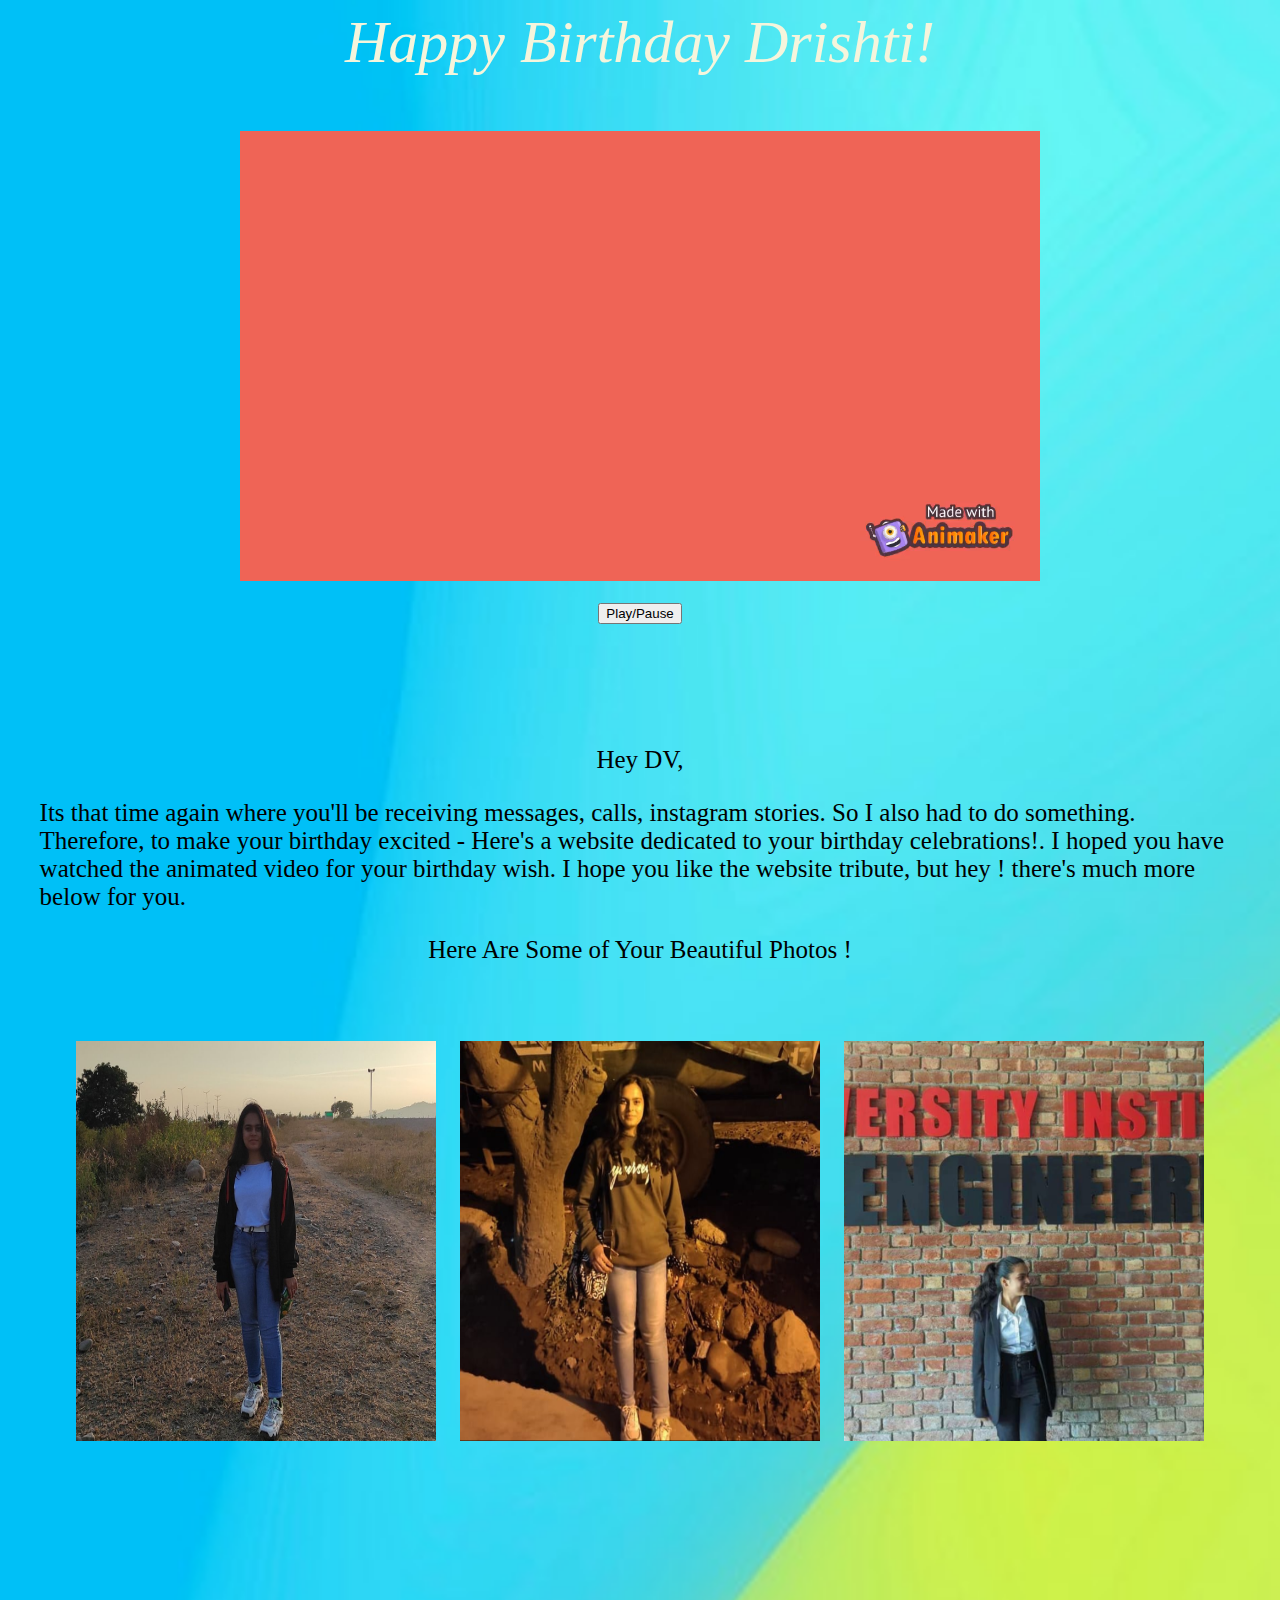
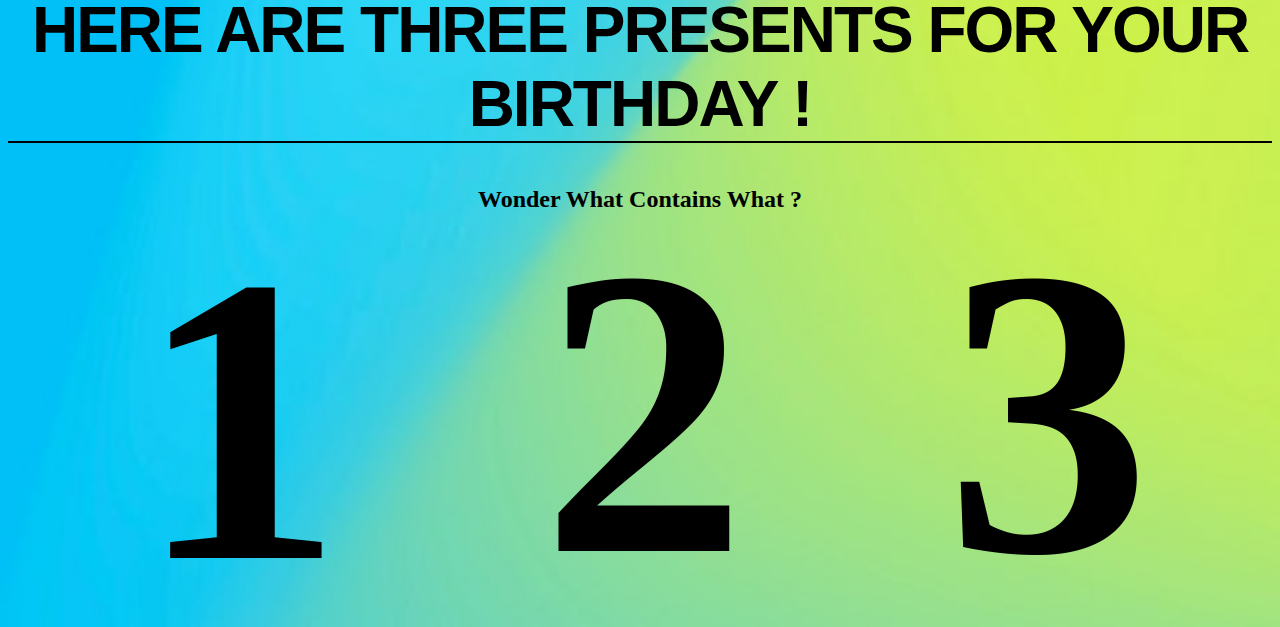
<file: index.html>
<!DOCTYPE html>
<html lang="en">
<head>
    <meta charset="UTF-8">
    <title>Happy Birthday !</title>
    <link href='https://fonts.googleapis.com/css?family=Allan' rel='stylesheet'>
    <link rel="stylesheet" href="style.css"/>
</head>
<body>
    <div class="div1">
        Happy Birthday Drishti!
    </div>
    
    <br> <br> <br> 
    
    <div class="div2">
        <video id = "video1" width="900" height="450">
            <source src="bday.mp4" type="video/mp4">
        </video>
        <br> <br>
        <button onclick = "playPause()"> Play/Pause </button>
    </div>    
    <script src= "script.js"> </script>
    
    <br> <br> <br> <br> <br>
    
    <div class="div3">
        <p> Hey DV, </p>
        Its that time again where you'll be receiving messages, calls, instagram stories. So I also had to do something. Therefore, to make your birthday excited 
        - Here's a website dedicated to your birthday celebrations!. I hoped you have watched
        the animated video for your birthday wish. I hope you like the website tribute, but hey ! there's much more below for you.
        <br> 
        <p class="text"> Here Are Some of Your Beautiful Photos ! </p>
        <br>
        <div class ="pic">
          <div>
            <img src = "1.png" class="thumbnail" height="400px" width="360px">
          </div>
          <div>
            <img src = "2.png" class="thumbnail" height="400px" width="360px">
          </div>
          <div>
            <img src = "3.png" class="thumbnail" height="400px" width="360px">
          </div>
        </div>
      
    </div>

  <br> <br> <br> 

  <div class="div4">
    <h1> Here are Three Presents For Your Birthday ! </h1>
    <h2> Wonder What Contains What ?</h2>
    <div class ="pic">
      <div>
        <a href="https://youtu.be/O_Lb836qmL8" target="_blank">
          <img src = "I.png" class="thumbnail" height="300px" width="300px">
        </a>
      </div>
      <div>
        <a href="https://drive.google.com/file/d/14VFjV9OY2-Tfp4Qco7-E0qSDTJWXu28_/view?usp=sharing" target="_blank">
          <img src = "II.png" class="thumbnail" height="300px" width="300px">
        </a>
      </div>
      <div>
        <a href="surprise.html" target="_blank">
        <img src = "III.png" class="thumbnail" height="300px" width="300px">
        </a>
      </div>
    </div>
  </div>
  <br> <br>
</body>
</html>
</file>
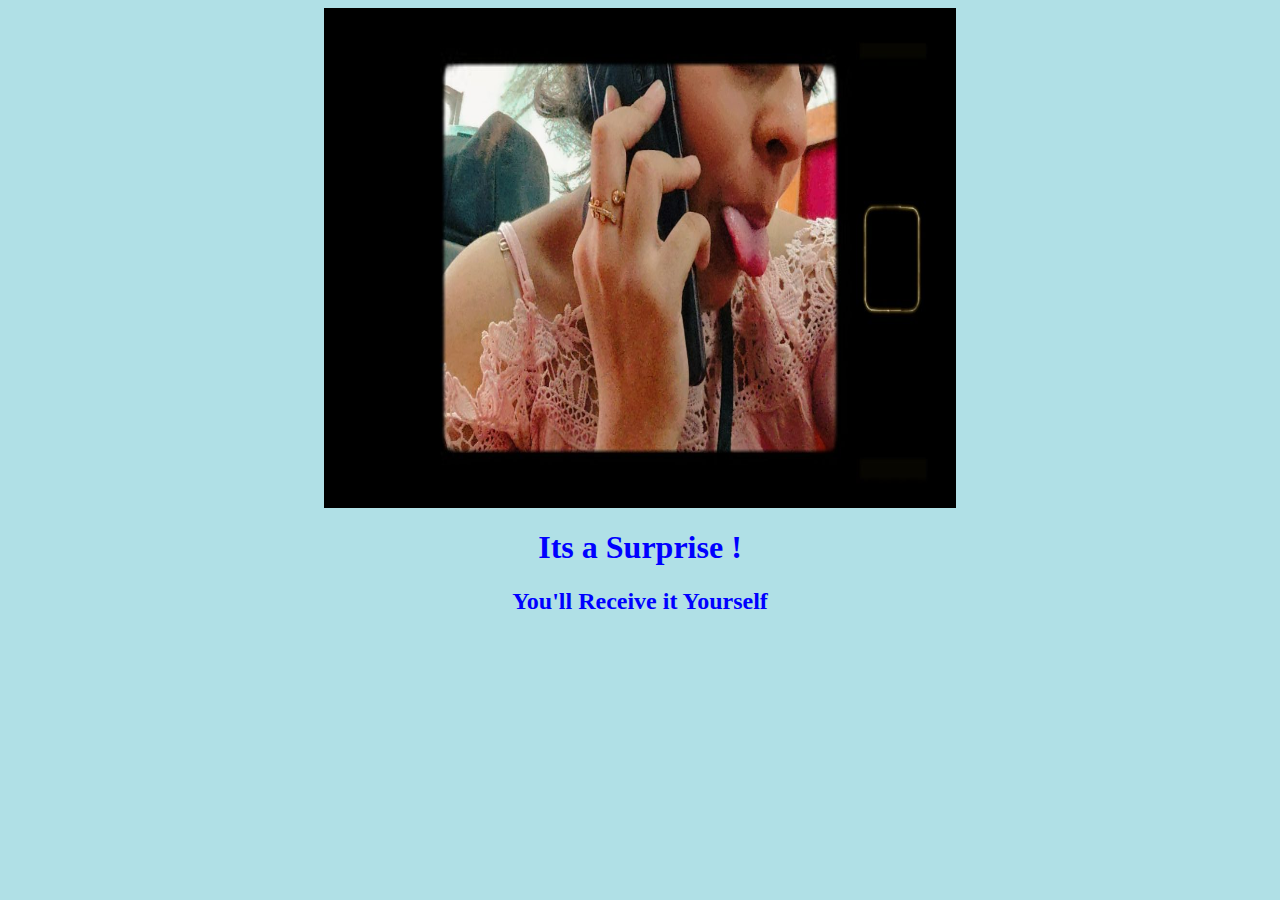
<file: surprise.html>
<!DOCTYPE html>
    <html lang="en"></html>
    <head>
        <meta charset="UTF-8">
        <title> SURPRISE</title>
    </head>
    <body>
        <style>
            body {background-color: powderblue;}
            h1   {color: blue; text-align: center;}
            h2   {color: blue; text-align: center;}
            img  {display: block; margin-left: auto; margin-right: auto; width: 50%;}    
        </style>
        <img src="4.jpg" height="500" width="1000">
        <h1> Its a Surprise !</h1>
        <h2> You'll Receive it Yourself</h2>
    </body>
</html>
</file>
<file: style.css>
body {
    background-image: url("bg.jpg");
    background-size: cover;
}

.div1 {
    min-height: 100%;
    display: flex;
    flex-direction: rows;
    justify-content: center;
    align-items: center;
}

.div1 {
    font-size: 60px;
    font-family: 'Nova Flat';
    color: beige; 
    text-align: center;
    font-style: italic;
    -webkit-animation: glow 1s ease-in-out infinite alternate;
    -moz-animation: glow 1s ease-in-out infinite alternate;
    animation: glow 1s ease-in-out infinite alternate;  
}
  
@keyframes glow {
    from {
        text-shadow: 0 0 10px #fff, 0 0 20px #fff, 0 0 30px #e60073, 0 0 40px #e60073, 0 0 50px #e60073, 0 0 60px #e60073, 0 0 70px #e60073;
    }
    
    to {
      text-shadow: 0 0 20px #fff, 0 0 30px #ff4da6, 0 0 40px #ff4da6, 0 0 50px #ff4da6, 0 0 60px #ff4da6, 0 0 70px #ff4da6, 0 0 80px #ff4da6;
    }
}  

.div2 {
    text-align: center;
}

.div3 {
    margin: 2.5%;
    font-size: 25px;
    font-family: 'Nova Flat';
}

.div3 p {
    text-align: center;
}
.pic {
    display: flex;
    justify-content: space-around;
    padding: 2%;
}

.thumbnail { 
    top:-50px; 
    left:-35px; 
    display:block; 
    z-index:999; 
    cursor: pointer; 
    transition-property: all; 
    transition-duration: 0.3s; 
    transition-timing-function: ease; 
} 
    
.thumbnail:hover { 
    transform: scale(1.33); 
}

.div4 h1 {
    font-family: "Trebuchet MS", sans-serif;
    text-align: center;
    font-size: 4em;
    letter-spacing: -2px;
    border-bottom: 2px solid black;
    text-transform: uppercase;
}

.div4 h2 {
    text-align: center;
}

.gift {
    display: flex;
    justify-content: space-around;
    padding: 2%;
}
</file>
